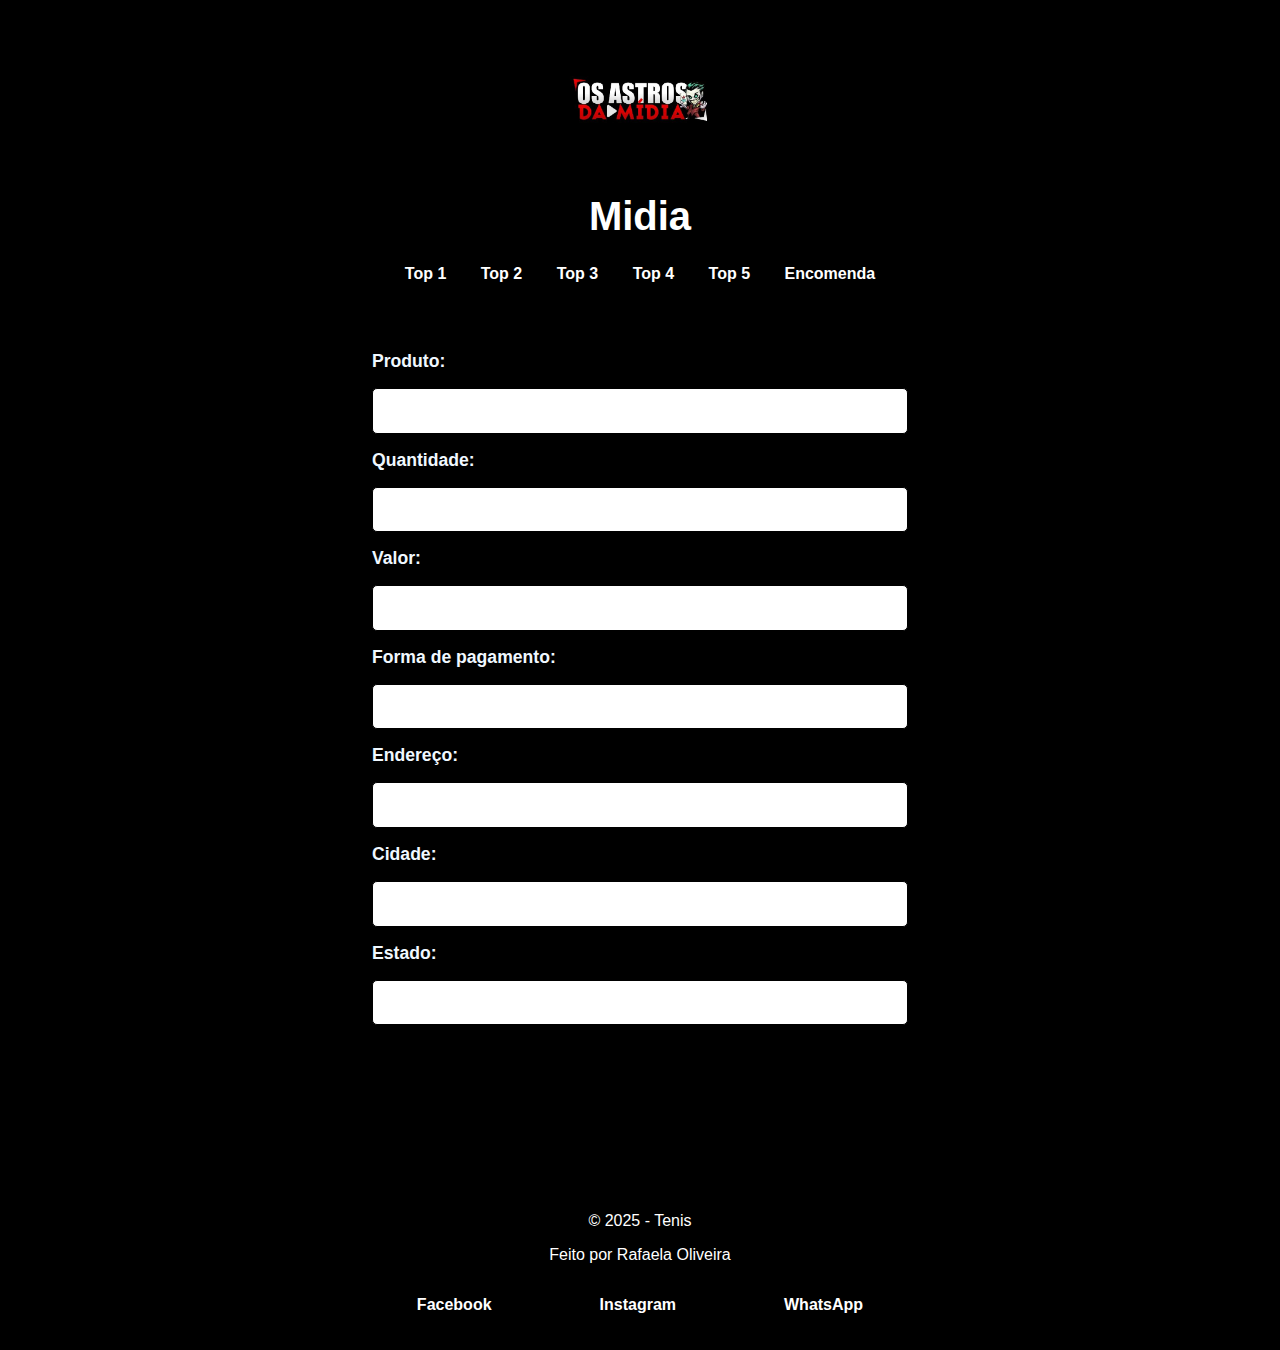
<file: formadepagamento.html>
<!DOCTYPE html>
<html lang="pt-br">
    <head>
        <meta charset="UTF-8">
        <meta http-equiv="X-UA-Compatible" content="IE=edge">
        <meta name="viewport" content="width=device-width, initial-scale=1.0">
        <title>Rafaela - Pizzaria Paporati</title>
        <link rel="stylesheet" href="slyle2.css"> <!-- Corrigido nome do CSS -->
    </head>
    <body>

        <header class="header">
            <img class="logo" src="imagens/logo.jpg" alt="Logo">
            <div>
                <h1>Midia</h1>
                <nav>
                    <a href="index.html">Top 1</a>
                    <a href="top2.html">Top 2</a>
                    <a href="top3.html">Top 3</a>
                    <a href="top4.html">Top 4</a>
                    <a href="top5.html">Top 5</a>
                    <a href="formadepagamento.html">Encomenda</a>
                </nav>
            </div>
        </header>
        <!-- Formulário de Cadastro -->
        <main>
            <form action="resposta.html" method="get" class="form-cadastro"> <!-- Adicionada classe para formatação -->
                <div class="form-group">
                    <label for="produto">Produto:</label>
                    <input type="text" id="produto" name="produto" required>
                </div>

               
                </div>

                <div class="form-group">
                    <label for="qtde">Quantidade:</label>
                    <input type="number" id="qtde" name="qtde" required>
                </div>

                <div class="form-group">
                    <label for="valor">Valor:</label>
                    <input type="text" id="valor" name="valor" required>
                </div>

                <div class="form-group">
                    <label for="forma_de_pgto">Forma de pagamento:</label>
                    <input type="text" id="forma_de_pgto" name="forma_de_pgto" required>
                </div>

                <div class="form-group">
                    <label for="endereco">Endereço:</label>
                    <input type="text" id="endereco" name="endereco" required>
                </div>

                <div class="form-group">
                    <label for="cidade">Cidade:</label>
                    <input type="text" id="cidade" name="cidade" required>
                </div>

                <div class="form-group">
                    <label for="estado">Estado:</label>
                    <input type="text" id="estado" name="estado" required>
                </div>

                <div class="form-group">
                    <input type="submit" value="Enviar">
                </div>
            </form>
        </main>

        <!-- Rodapé -->
        <footer class="footer">
            <p>&copy; 2025 - Tenis</p>
            <p>Feito por Rafaela Oliveira</p>
            <nav>
                <ul>
                    <li><a href="#">Facebook</a></li>
                    <li><a href="#">Instagram</a></li>
                    <li><a href="#">WhatsApp</a></li>
                </ul>
            </nav>
        </footer>

    </body>
</html>
</file>
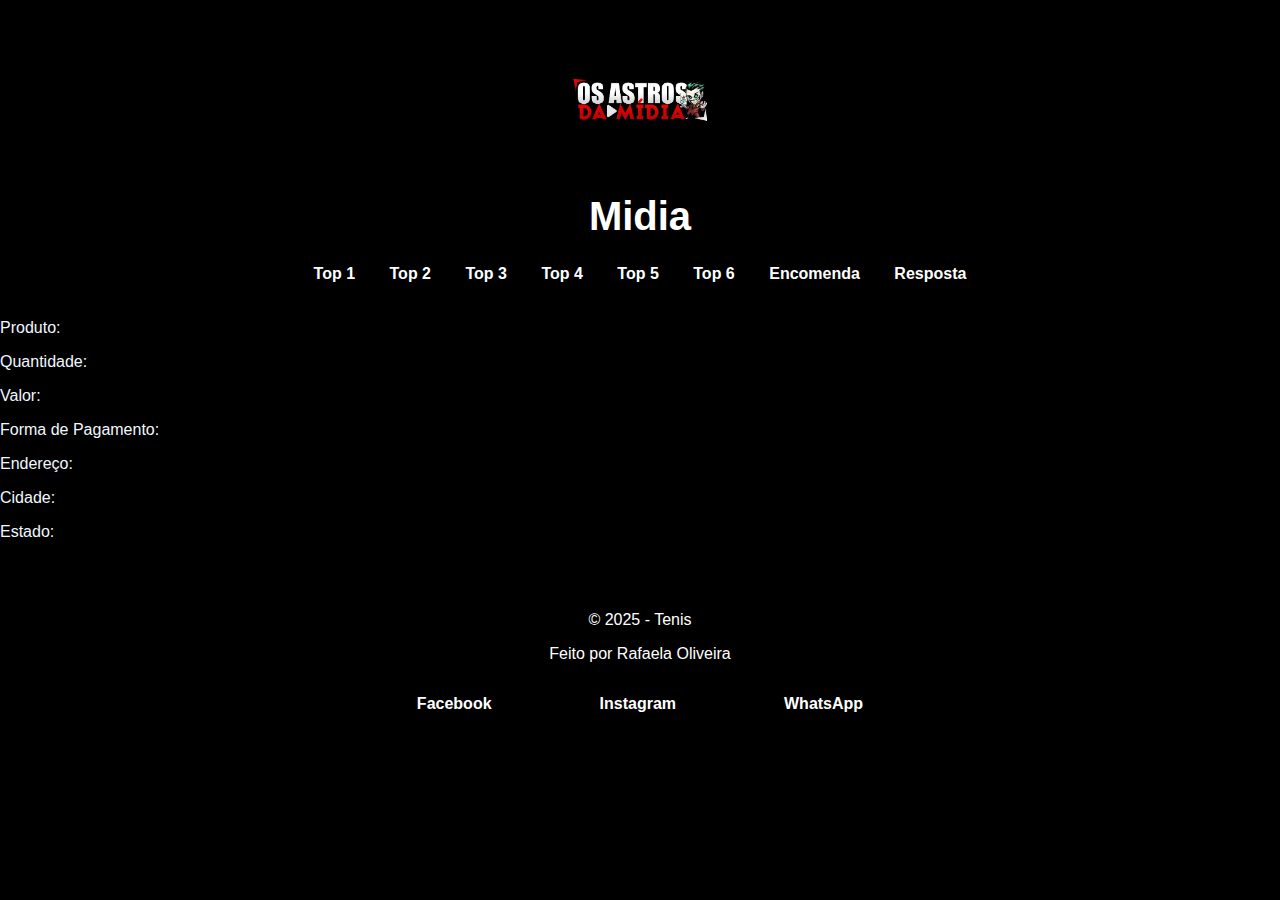
<file: resposta.html>
<!DOCTYPE html>
<html lang="pt-br">
    <head>
        <meta charset="UTF-8">
        <meta http-equiv="X-UA-Compatible" content="IE=edge">
        <meta name="viewport" content="width=device-width, initial-scale=1.0">
        <title>Tenis Midia</title>
        <link rel="stylesheet" href="slyle2.css"> <!-- Corrigido nome do CSS -->
        <link rel="icon" href="imagens/logo.jpg">
    </head>
    <body>

        <header class="header">
            <img class="logo" src="imagens/logo.jpg" alt="Logo">
            <div>
                <h1>Midia</h1>
                <nav>
                    <a href="index.html">Top 1</a>
                    <a href="top2.html">Top 2</a>
                    <a href="top3.html">Top 3</a>
                    <a href="top4.html">Top 4</a>
                    <a href="top5.html">Top 5</a>
                    <a href="top6.html">Top 6</a>
                    <a href="formadepagamento.html">Encomenda</a>
                    <a href="resposta.html">Resposta</a>
                </nav>
            </div>
        </header>

        <!-- Exibição dos dados enviados via URL -->
        <main>
    
            <div class="form-group">
                <p>Produto: <span id="produto"></span></p>
            </div>

                <div class="form-group">
                <p>Quantidade: <span id="qtde"></span></p>
            </div>

                <div class="form-group">
                <p>Valor: <span id="valor"></span></p>
            </div>

                <div class="form-group">
                <p>Forma de Pagamento: <span id="forma_de_pgto"></span></p>
            </div>

                <div class="form-group">
                <p>Endereço: <span id="endereco"></span></p>
            </div>

                <div class="form-group">
                <p>Cidade: <span id="cidade"></span></p>
            </div>

                <div class="form-group">
                <p>Estado: <span id="estado"></span></p>
            </div>
        </main>

        <!-- Script para capturar os parâmetros da URL -->
        <script>
            // Recupera os parâmetros da URL
            const urlParams = new URLSearchParams(window.location.search);

            // Atualiza os spans com os valores dos parâmetros
            document.getElementById('produto').textContent = urlParams.get('produto');
            document.getElementById('qtde').textContent = urlParams.get('qtde');
            document.getElementById('valor').textContent = urlParams.get('valor');
            document.getElementById('forma_de_pgto').textContent = urlParams.get('forma_de_pgto');
            document.getElementById('endereco').textContent = urlParams.get('endereco');
            document.getElementById('cidade').textContent = urlParams.get('cidade');
            document.getElementById('estado').textContent = urlParams.get('estado');
        </script>

        <!-- Rodapé -->
        <footer class="footer">
            <p>&copy; 2025 - Tenis</p>
            <p>Feito por Rafaela Oliveira</p>
            <nav>
                <ul>
                    <li><a href="#">Facebook</a></li>
                    <li><a href="#">Instagram</a></li>
                    <li><a href="#">WhatsApp</a></li>
                </ul>
            </nav>
        </footer>
        
            
    </body>
</html>
</file>
<file: slyle2.css>
/* Reset básico de margens e padding */
* {
    margin: 0;
    padding: 0;
    box-sizing: border-box;
}

body {
    font-family: Arial, sans-serif;
    background-color: #000000;
    color: #333;
}
header {
    background-color: #000000;
    color: #fff;
    padding: 20px;
    text-align: center;
}

header .logo {
    max-width: 150px;
    margin-bottom: 10px;
}

header h1 {
    margin: 10px 0;
}
/* Efeito de brilho azul escuro no cabeçalho */
.header {
    animation: glow 1.5s ease-in-out infinite alternate;
}

@keyframes glow {
    0% {
        box-shadow: 0 0 10px #00f, 0 0 20px #00f, 0 0 30px #00f, 0 0 40px #3333ff;
    }
    100% {
        box-shadow: 0 0 15px #00f, 0 0 25px #00f, 0 0 35px #00f, 0 0 50px #3333ff;
    }
}



nav {
    background-color: (0, 0, 0, 0.1);
    padding: 1rem;
}

nav ul {
    list-style: none;
    display: flex;
    justify-content: center;
    gap: 1.5rem;
}

nav ul li {
    display: inline-block;
}

nav ul li a {
    color: rgb(0, 0, 0);
    text-decoration: none;
    font-weight: bold;
    padding: 0.5rem;
    border-radius: 5px;
    transition: background-color 0.3s;
}

nav ul li a:hover {
    background-color: #000000;
}

h1 {
    text-align: center;
    margin: 2rem 0;
    font-size: 2.5rem;
    color: #ffffff-;
}

/* Formulário de Cadastro */
form {
    width: 80%;
    max-width: 600px;
    margin: 0 auto;
    background-color: (0, 0, 0, 0.1);
    padding: 2rem;
    border-radius: 8px;
    box-shadow: 0 4px 10px rgba(0, 0, 0, 0.1);
}

.form-group {
    margin-bottom: 1rem;
    color: aliceblue;
}

label {
    font-size: 1.1rem;
    margin-bottom: 0.5rem;
    display: block;
    font-weight: bold;
}

input[type="text"], input[type="tel"], input[type="number"] {
    width: 100%;
    padding: 0.8rem;
    font-size: 1rem;
    border: 1px solid #000000;
    border-radius: 5px;
    margin-top: 0.5rem;
}

input[type="submit"] {
    background-color:  rgba(0, 0, 0, 0.1);
    color: (0, 0, 0, 0.1);
    border: none;
    padding: 1rem;
    font-size: 1.1rem;
    border-radius: 5px;
    width: 100%;
    cursor: pointer;
    transition: background-color 0.3s;
}

input[type="submit"]:hover {
    background-color: #000000;
}

footer {
    background-color: (0, 0, 0, 0.1);
    color: white;
    padding: 2rem;
    text-align: center;
    margin-top: 3rem;
}

footer p {
    margin-bottom: 1rem;
}

footer nav ul {
    display: flex;
    justify-content: center;
    gap: 2rem;
}

footer nav ul li {
    list-style: none;
}

footer nav ul li a {
    color: white;
    text-decoration: none;
    font-size: 1rem;
}

footer nav ul li a:hover {
    text-decoration: underline;
}

/* Responsividade */
@media (max-width: 768px) {
    nav ul {
        flex-direction: column;
    }

    .form-group input[type="submit"] {
        width: auto;
        margin: 0 auto;
    }
}
header h1 {
    margin: 10px 0;
}

nav a {
    margin: 0 15px;
    text-decoration: none;
    color: #fff;
    font-weight: bold;
}

nav a:hover {
    color: #ffd700;
}

nav a:hover {
    text-decoration: underline;
}


/* Layout de produtos */
.produtos {
    display: grid;
    grid-template-columns: repeat(auto-fill, minmax(250px, 1fr));
    gap: 20px;
    padding: 20px;
    justify-items: center;
}

.produto {
    background-color: white;
    border-radius: 10px;
    box-shadow: 0 4px 8px rgba(0, 0, 0, 0.1);
    overflow: hidden;
    text-align: center;
    transition: transform 0.3s ease, box-shadow 0.3s ease;
    padding: 15px;
    width: 100%;
}

.produto img {
    width: 100%;
    height: 200px;
    object-fit: cover;
    border-radius: 8px;
    transition: transform 0.3s ease;
}

.produto p {
    font-size: 18px;
    margin-top: 10px;
    color: #333;
}

/* Efeito de hover */
.produto:hover {
    transform: translateY(-10px);
    box-shadow: 0 6px 15px rgb(255, 255, 255);
}

.produto:hover img {
    transform: scale(1.05);
}

.produto:hover p {
    color: #f4f4f5;
}

/* Rodapé */
footer {
    background-color: black;
    color: white;
    padding: 20px;
    text-align: center;
}

footer nav ul {
    list-style-type: none;
    padding: 0;
}

footer nav ul li {
    display: inline;
    margin: 0 15px;
}

footer nav ul li a {
    color: white;
    text-decoration: none;
}

footer nav ul li a:hover {
    text-decoration: underline;
}

header .logo {
    max-width: 200px;
    margin-bottom: 10px;
}
footer {
	background-color:  #000000;
	color: #fff;
	padding: 20px;
	text-align: center;
	margin-top: 50px;
}
header .logo {
    max-width: 150px;
    margin-bottom: 10px;
}

/* Efeito de brilho azul escuro no rodapé */
.footer {
    animation: glow-footer 1.5s ease-in-out infinite alternate;
}

@keyframes glow-footer {
    0% {
        box-shadow: 0 0 10px #00f, 0 0 20px #00f, 0 0 30px #00f, 0 0 40px #3333ff;
    }
    100% {
        box-shadow: 0 0 15px #00f, 0 0 25px #00f, 0 0 35px #00f, 0 0 50px #3333ff;
    }
}
</file>
